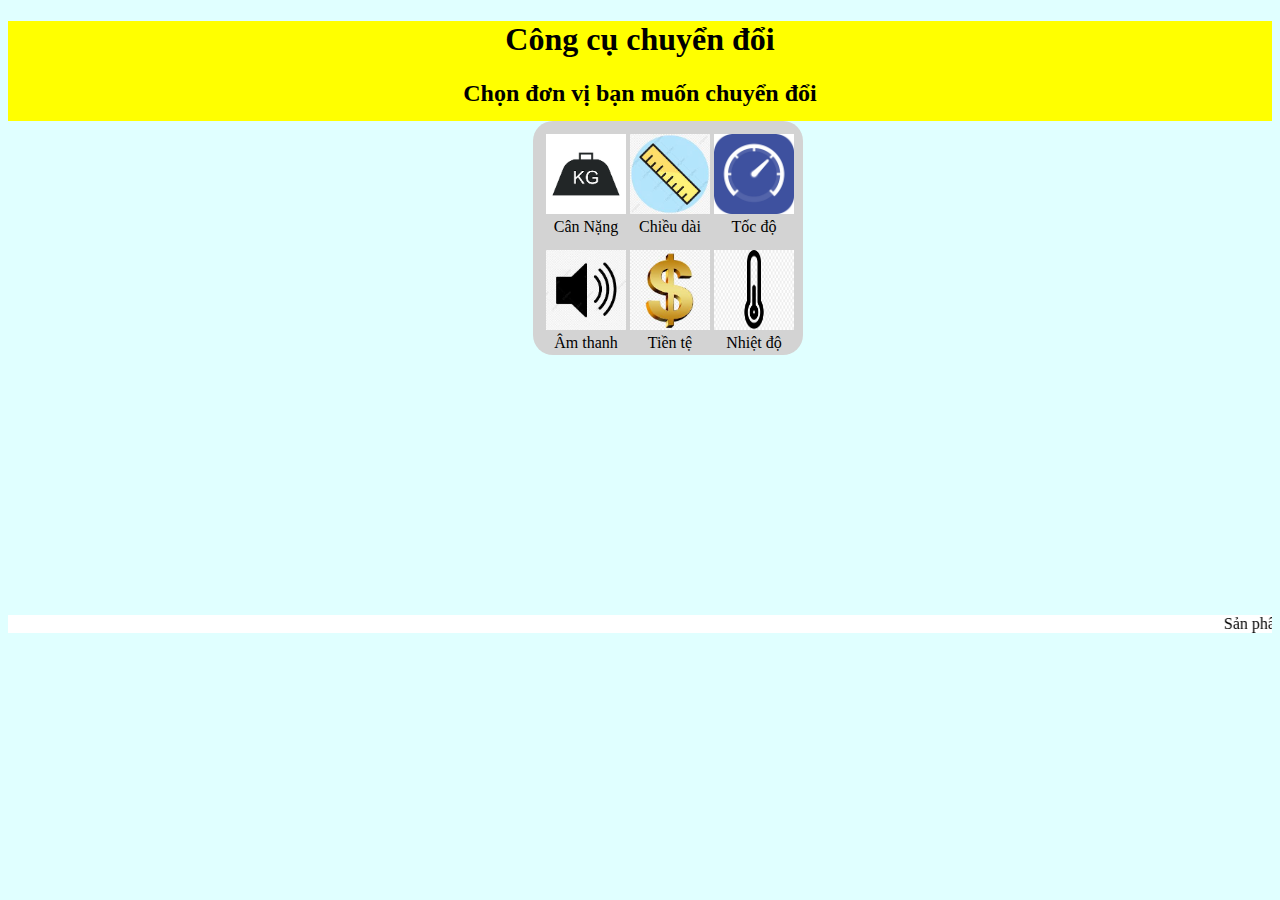
<file: index.html>
<!DOCTYPE html>
<html lang="en">
<head>
    <meta charset="UTF-8">
    <title>Công cụ chuyển đổi </title>
    <link rel="stylesheet" href="hieu.css">
    <style>
        td{
            margin-top: 150px;
        }
    </style>
</head>
<body bgcolor="#e0ffff">
<div class="head" style="background-color: yellow; height: 100px;">
    <h1 style="text-align: center">Công cụ chuyển đổi</h1>
<h2 style="text-align: center">Chọn đơn vị bạn muốn chuyển đổi</h2>
</div>
<div class="boby" style="background-color: lightgray">
<table style="text-align: center; margin-left: 10px;">
    <tr>
        <td><a href="can-nang.html">
            <img src="img/can-nang.png" width="80px" height="80px">
            </a><br>Cân Nặng</td>
        <td><a href="chieu-dai.html">
            <img src="img/chieu-dai.jpg" width="80px" height="80px">
            </a><br>Chiều dài</td>
        <td><a href="toc-do.html">
            <img src="img/toc-do.png" width="80px" height="80px">
            </a><br>Tốc độ</td>
    </tr>
    <tr>
        <td><a href="am-thanh.html">
            <img src="img/am-thanh.jpg" width="80px" height="80px">
            </a><br>Âm thanh</td>
        <td><a href="tien-te.html">
            <img src="img/tien.jpg" width="80px" height="80px">
            </a><br>Tiền tệ</td>
        <td><a href="nhiet-do.html">
            <img src="img/nhiet-do.png" width="80px" height="80px">
            </a><br>Nhiệt độ</td>
    </tr>
</table>
</div>

<div class="cuoi">
<marquee bgcolor="white" height="30%">Sản phẩm của học viên Đoàn Minh Hiếu lớp c1020g2</marquee>
</div>
</body>
</html>
</file>
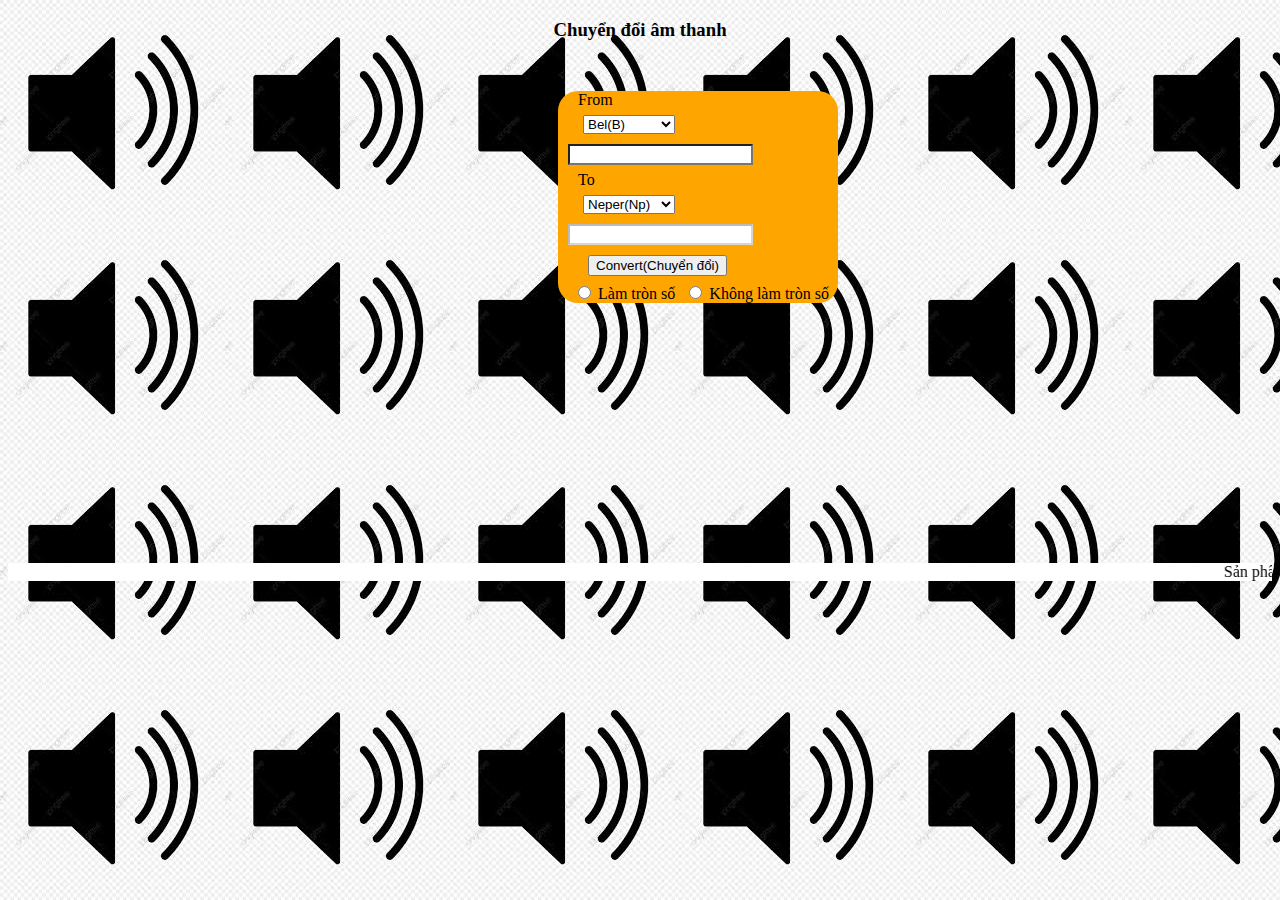
<file: am-thanh.html>
<!DOCTYPE html>
<html lang="en">
<head>
    <meta charset="UTF-8">
    <title>Chuyển đổi âm thanh</title>
    <script src="code.js"></script>
    <link rel="stylesheet" href="hieu.css">
</head>
<body background="img/am-thanh.jpg">
<h3 style="text-align: center">Chuyển đổi âm thanh</h3>
<div class="tinh">
    <div id="dauVao">
    <p>From</p>
    <select id="from">
        <option value="1">Bel(B)</option>
        <option value="10">Decibel(dB)</option>
        <option value="1.151">Neper(Np)</option>
    </select>
    <br>
    <input type="number" id="inputValue">

        <p style="margin-top: 6px">To</p>
        <select id="to">
            <option value="1.151">Neper(Np)</option>
            <option value="10">Decibel(dB)</option>
            <option value="1">Bel(B)</option>
        </select>
        <br>
        <input disabled type="number" id="output" style="background-color: white">
    </div>
    <button onclick="doi()" onkeypress="keyPress()">Convert(Chuyển đổi)</button>

    <form>
        <input type="radio" id="tron" value="tron" name="lamTron" onclick="decimalAdjust()">
        <label for="tron">Làm tròn số</label>
        <input type="radio" id="kotron" value="koTron" name="lamTron" onclick="doi()">
        <label for="kotron">Không làm tròn số</label>
    </form>
</div>
<div class="cuoi">
    <marquee bgcolor="white" height="30%">Sản phẩm của học viên Đoàn Minh Hiếu lớp c1020g2</marquee>
</div>

</body>
</html>
</file>
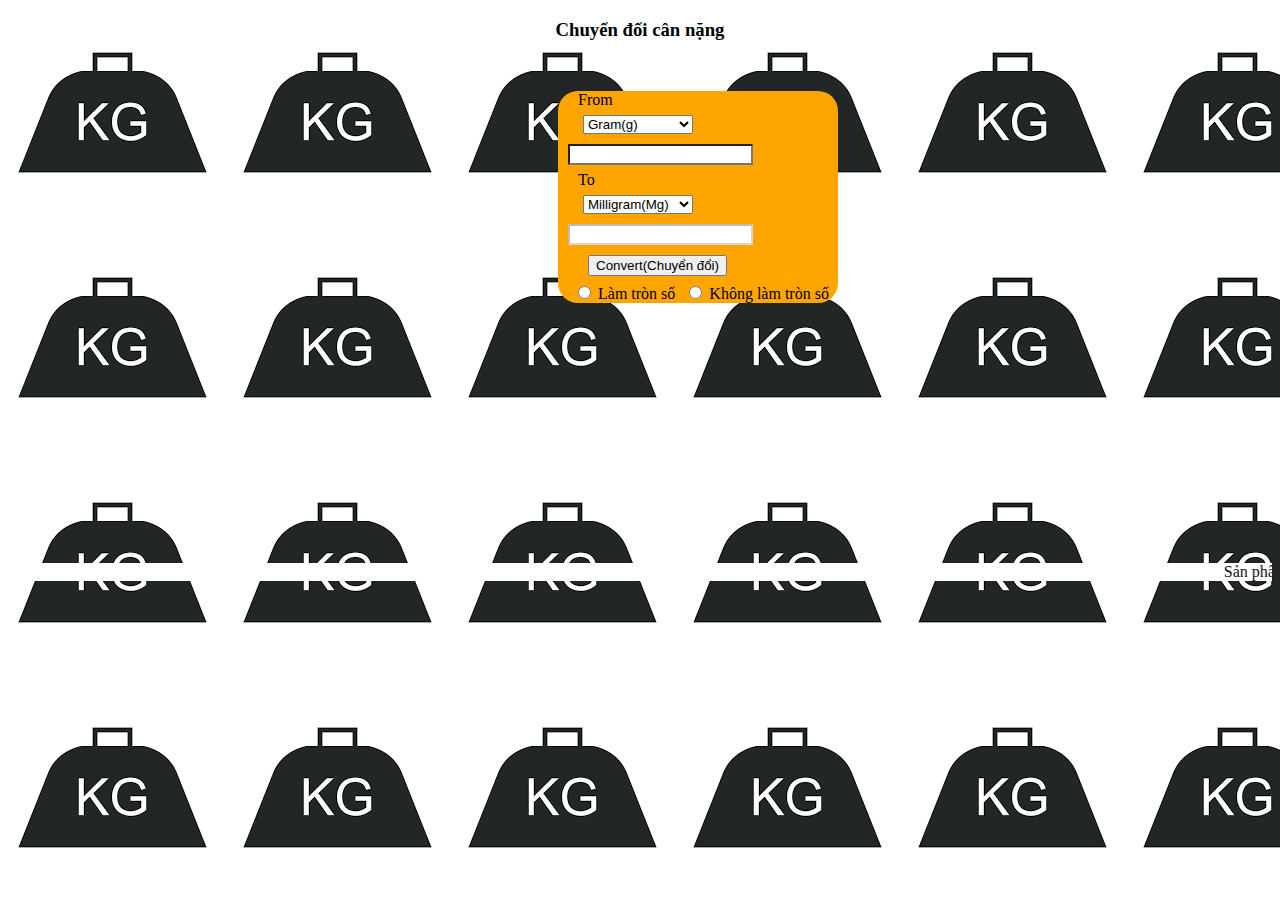
<file: can-nang.html>
<!DOCTYPE html>
<html lang="en">
<head>
    <meta charset="UTF-8">
    <title>Chuyển đổi cân nặng</title>
    <script src="code.js"></script>
    <link rel="stylesheet" href="hieu.css">
</head>
<body background="img/can-nang.png">
<h3 style="text-align: center">Chuyển đổi cân nặng</h3>
<div class="tinh">
    <p>From</p>
    <select id="from">
        <option value="1000">Gram(g)</option>
        <option value="1">Kilogram(Kg)</option>
        <option value="100000">Centigram(Cg)</option>
        <option value="1000000">Milligram(Mg)</option>
    </select>
    <br>
    <input type="number" id="inputValue">

    <p style="margin-top: 6px">To</p>
    <select id="to">
        <option value="1000000">Milligram(Mg)</option>
        <option value="100000">Centigram(Cg)</option>
        <option value="1">Kilogram(Kg)</option>
        <option value="1000">Gram(g)</option>
    </select>
    <br>
    <input disabled type="number" id="output">
    <br>
    <button onclick="doi()" onkeypress="keyPress()">Convert(Chuyển đổi)</button>
    <form>
        <input type="radio" id="tron" value="tron" name="lamTron" onclick="decimalAdjust()">
        <label for="tron">Làm tròn số</label>
        <input type="radio" id="kotron" value="koTron" name="lamTron" onclick="doi()">
        <label for="kotron">Không làm tròn số</label>
    </form>
</div>

<div class="cuoi">
    <marquee bgcolor="white" height="30%">Sản phẩm của học viên Đoàn Minh Hiếu lớp c1020g2</marquee>
</div>

</body>
</html>
</file>
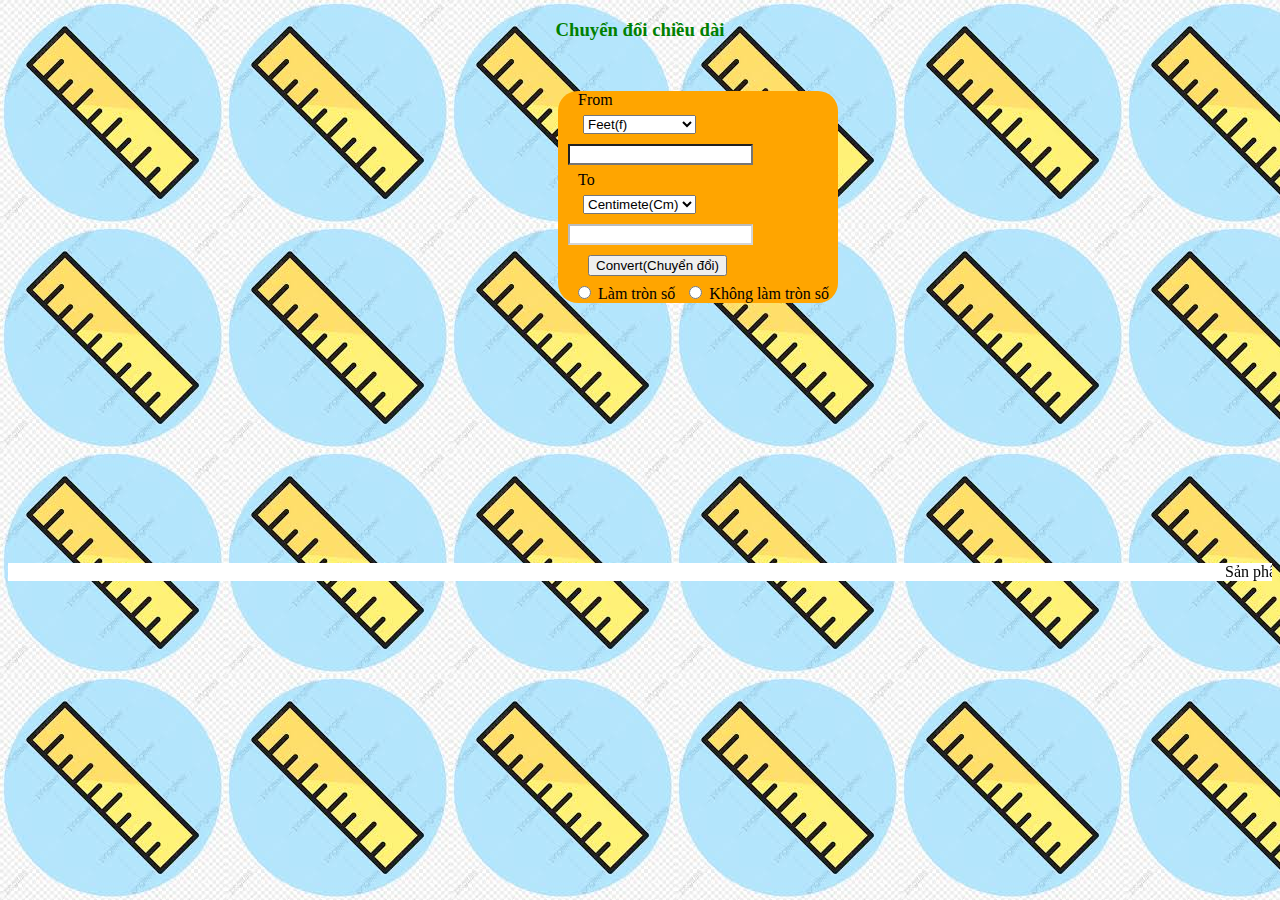
<file: chieu-dai.html>
<!DOCTYPE html>
<html lang="en">
<head>
    <meta charset="UTF-8">
    <title>chuyển đổi chiều dài</title>
    <script src="code.js"></script>
    <link rel="stylesheet" href="hieu.css">
</head>
<body background="img/chieu-dai.jpg">
<h3 style="text-align: center; color: green">Chuyển đổi chiều dài</h3>
<div class="tinh">
    <p>From</p>
    <select id="from">
        <option value="3280">Feet(f)</option>
        <option value="1000">Meter(m)</option>
        <option value="1">Kilometer(Km)</option>
        <option value="100000">Centimete(Cm)</option>
    </select>
    <br>
    <input type="number" id="inputValue">

    <p style="margin-top: 6px">To</p>
    <select id="to">
        <option value="3280">Centimete(Cm)</option>
        <option value="1000">Kilometer(Km)</option>
        <option value="1">Meter(m)</option>
        <option value="100000">Feet(f)</option>
    </select>
    <br>
    <input disabled type="text" id="output">
    <br>
    <button onclick="doi()" onkeypress="keyPress()">Convert(Chuyển đổi)</button>
    <form>
        <input type="radio" id="tron" value="tron" name="lamTron" onclick="decimalAdjust()">
        <label for="tron">Làm tròn số</label>
        <input type="radio" id="kotron" value="koTron" name="lamTron" onclick="doi()">
        <label for="kotron">Không làm tròn số</label>
    </form>
</div>

<div class="cuoi">
    <marquee bgcolor="white" height="30%">Sản phẩm của học viên Đoàn Minh Hiếu lớp c1020g2</marquee>
</div>

</body>
</html>
</file>
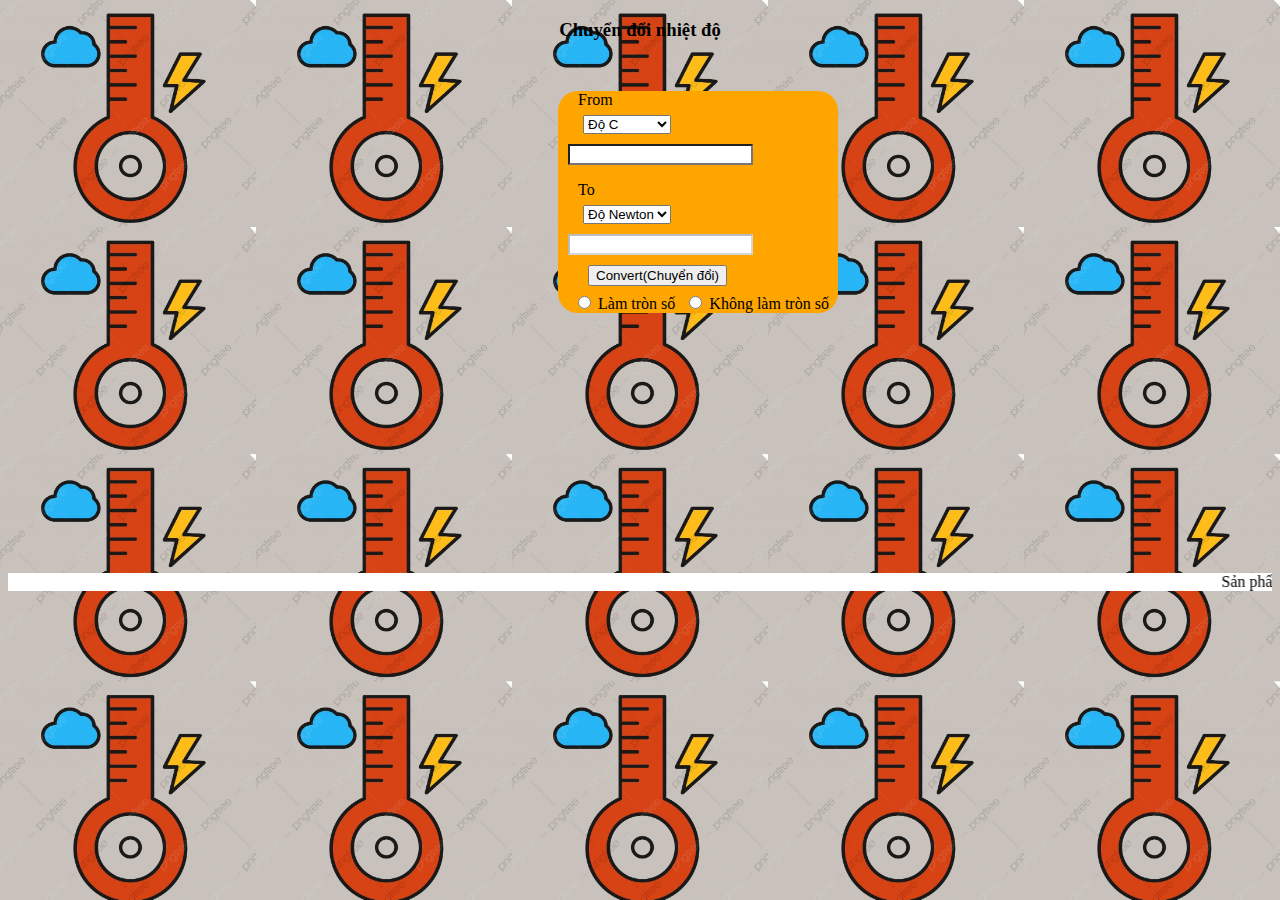
<file: nhiet-do.html>
<!DOCTYPE html>
<html lang="en">
<head>
    <meta charset="UTF-8">
    <title>Chuyển đổi nhiệt độ</title>
    <script src="code.js"></script>
    <link rel="stylesheet" href="hieu.css">
</head>
<body background="img/nd2.jpg" style="background-size: 20%">
<h3 style="text-align: center">Chuyển đổi nhiệt độ</h3>
<div class="tinh">
    <p>From</p>
    <select id="from">
        <option value="1">Độ C</option>
        <option value="274.15">Độ K</option>
        <option value="33.8">Độ F</option>
        <option value="0.33">Độ Newton</option>
    </select>
    <br>
    <input type="number" id="inputValue">
    <p>To</p>
    <select id="to">
        <option value="0.33">Độ Newton</option>
        <option value="33.8">Độ F</option>
        <option value="274.15">Độ K</option>
        <option value="1">Độ C</option>
    </select>
    <br>
    <input disabled type="number" id="output">
    <br>
    <button onclick="doi()"onkeypress="keyPress()">Convert(Chuyển đổi)</button>
    <form>
        <input type="radio" id="tron" value="tron" name="lamTron" onclick="decimalAdjust()">
        <label for="tron">Làm tròn số</label>
        <input type="radio" id="kotron" value="koTron" name="lamTron" onclick="doi()">
        <label for="kotron">Không làm tròn số</label>
    </form>
</div>

<div class="cuoi">
    <marquee bgcolor="white" height="30%">Sản phẩm của học viên Đoàn Minh Hiếu lớp c1020g2</marquee>
</div>

</body>
</html>
</file>
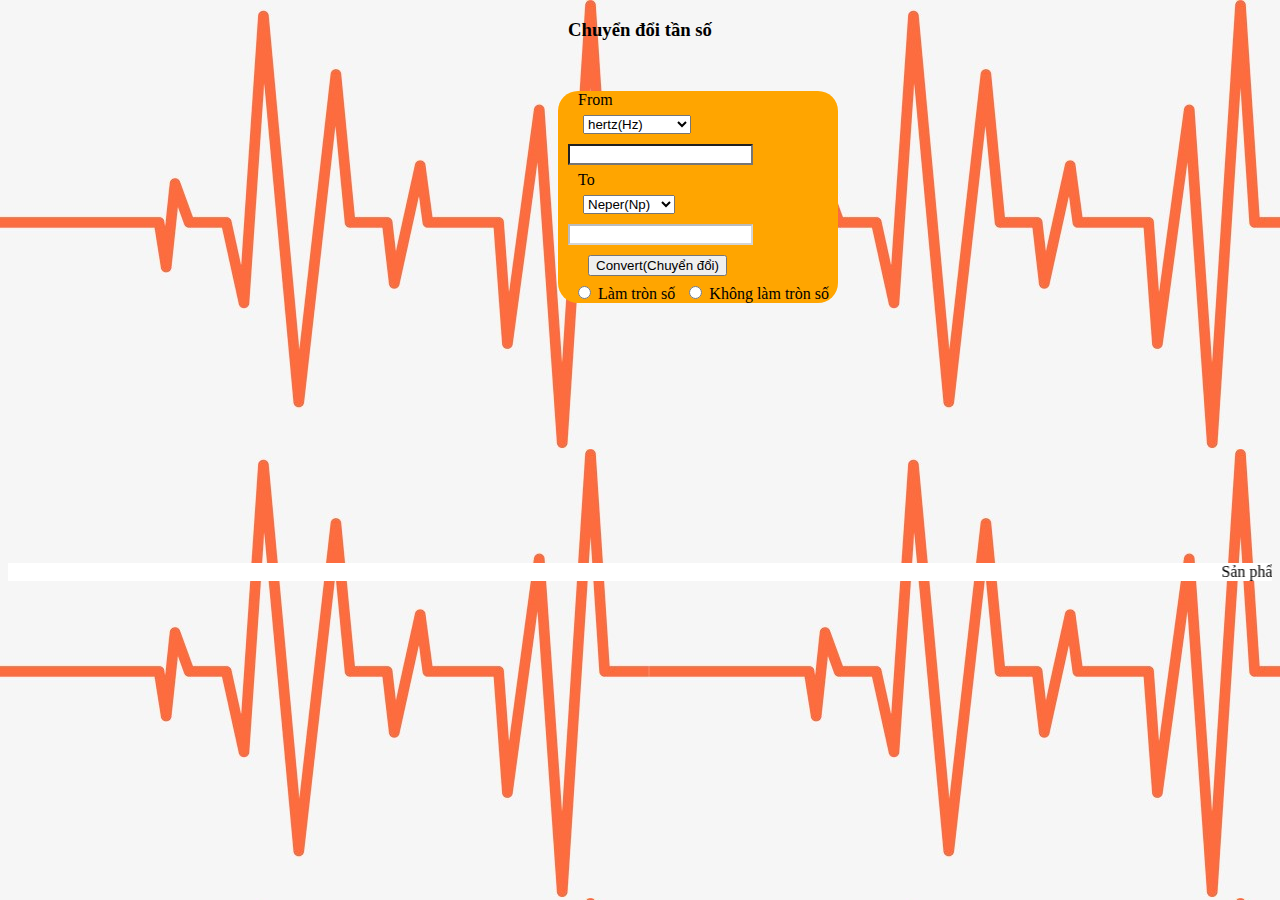
<file: so-luong.html>
<!DOCTYPE html>
<html lang="en">
<head>
    <meta charset="UTF-8">
    <title>Chuyển đổi số lượng</title>
    <script src="code.js"></script>
    <link rel="stylesheet" href="hieu.css">
</head>
<body background="img/tan-so.jpg">
<h3 style="text-align: center">Chuyển đổi tần số</h3>
<div class="tinh">
    <p>From</p>
    <select id="from">
        <option value="1">hertz(Hz)</option>
        <option value="10">exahertz(EHz)</option>
        <option value="1.151">Neper()</option>
    </select>
    <br>
    <input type="number" id="inputValue">
    <p style="margin-top: 6px">To</p>
    <select id="to">
        <option value="1.151">Neper(Np)</option>
        <option value="10">Decibel(dB)</option>
        <option value="1">Bel(B)</option>
    </select>
    <br>
    <input disabled type="number" id="output" style="background-color: white">
    <br>
    <button onclick="doi()" onkeypress="keyPress()">Convert(Chuyển đổi)</button>

    <form>
        <input type="radio" id="tron" value="tron" name="lamTron" onclick="decimalAdjust()">
        <label for="tron">Làm tròn số</label>
        <input type="radio" id="kotron" value="koTron" name="lamTron" onclick="doi()">
        <label for="kotron">Không làm tròn số</label>
    </form>
</div>

<div class="cuoi">
    <marquee bgcolor="white" height="30%">Sản phẩm của học viên Đoàn Minh Hiếu lớp c1020g2</marquee>
</div>

</body>
</html>
</file>
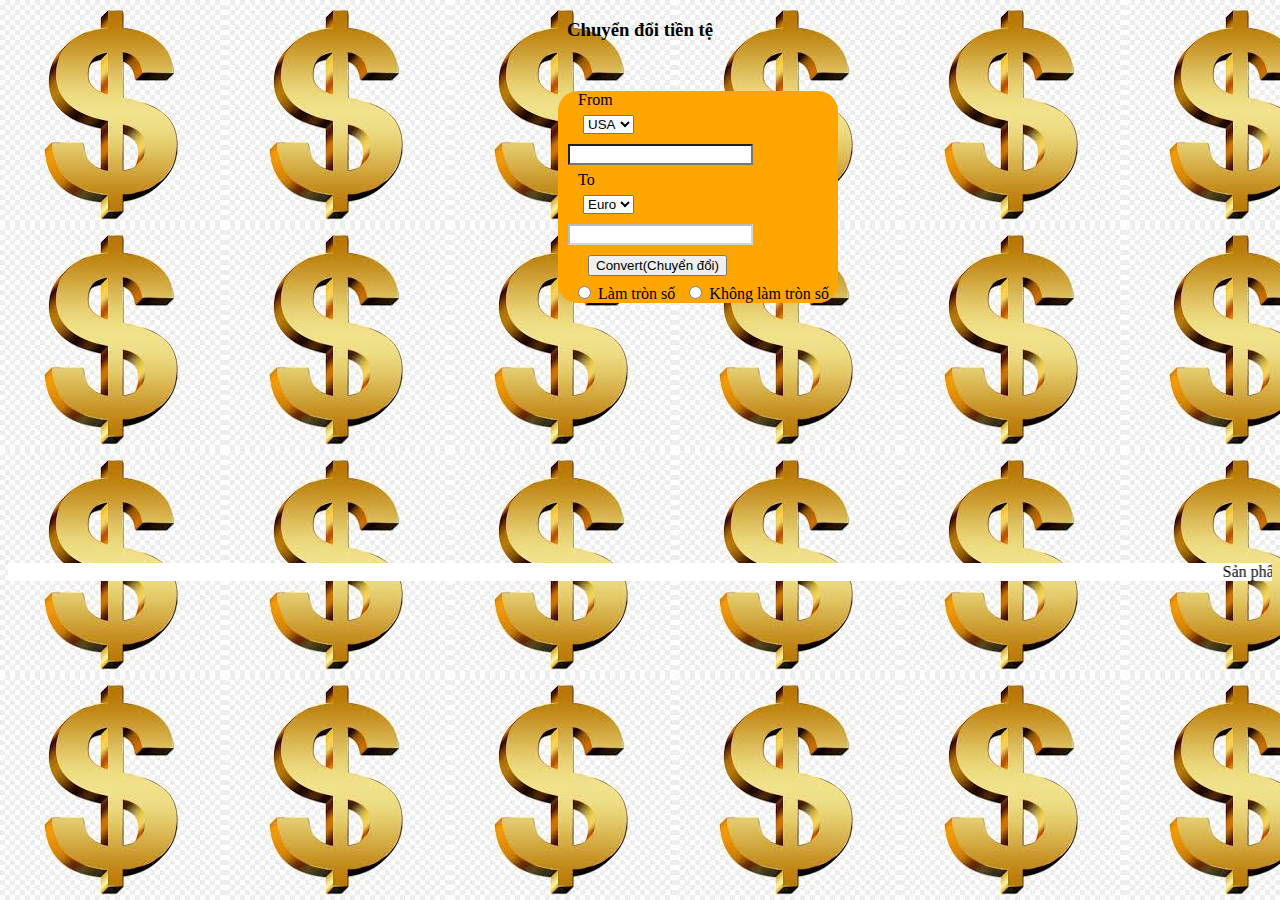
<file: tien-te.html>
<!DOCTYPE html>
<html lang="en">
<head>
    <meta charset="UTF-8">
    <title>Chuyển đổi tiền tệ</title>
    <script src="code.js"></script>
    <link rel="stylesheet" href="hieu.css">
</head>
<body background="img/tien.jpg">
<h3 style="text-align: center">Chuyển đổi tiền tệ</h3>
<div class="tinh">
    <p>From</p>
    <select id="from">
        <option value="1">USA</option>
        <option value="23000">VNĐ</option>
        <option value="108.4">Yên</option>
        <option value="0.925">Euro</option>
    </select>
    <br>
    <input type="number" id="inputValue">
    <p style="margin-top: 6px">To</p>
    <select id="to">
        <option value="0.925">Euro</option>
        <option value="108.4">Yên</option>
        <option value="23000">VNĐ</option>
        <option value="1">USA</option>
    </select>
    <br>
    <input disabled type="number" id="output">
    <br>
    <button onclick="doi()" onkeypress="keyPress()">Convert(Chuyển đổi)</button>
    <form>
        <input type="radio" id="tron" value="tron" name="lamTron" onclick="decimalAdjust()">
        <label for="tron">Làm tròn số</label>
        <input type="radio" id="kotron" value="koTron" name="lamTron" onclick="doi()">
        <label for="kotron">Không làm tròn số</label>
    </form>
</div>

<div class="cuoi">
    <marquee bgcolor="white" height="30%">Sản phẩm của học viên Đoàn Minh Hiếu lớp c1020g2</marquee>
</div>

</body>
</html>
</file>
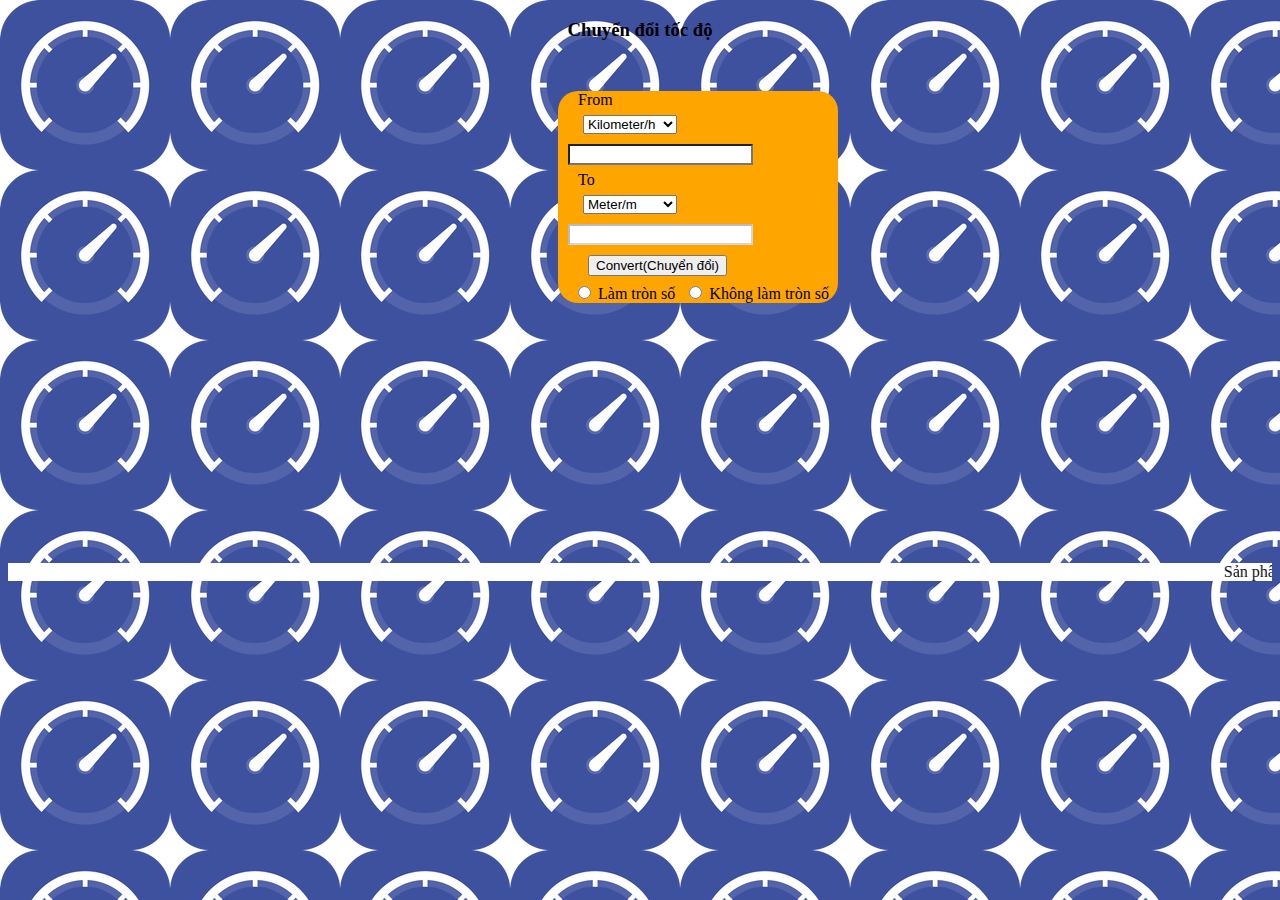
<file: toc-do.html>
<!DOCTYPE html>
<html lang="en">
<head>
    <meta charset="UTF-8">
    <title>Chuyển đổi tốc độ</title>
    <script src="code.js"></script>
    <link rel="stylesheet" href="hieu.css">
</head>
<body background="img/toc-do.png">
<h3 style="text-align: center">Chuyển đổi tốc độ</h3>
<div class="tinh">
    <p>From</p>
    <select id="from">
        <option value="1">Kilometer/h</option>
        <option value="1000">Meter/h</option>
        <option value="0.017">Kilometer/m</option>
        <option value="16.667">Meter/m</option>
    </select>
    <br>
    <input type="number" id="inputValue">
    <p style="margin-top: 6px">To</p>
    <select id="to">
        <option value="16.667">Meter/m</option>
        <option value="0.017">Kilometer/m</option>
        <option value="1000">Meter/h</option>
        <option value="1">Kilometer/h</option>
    </select>
    <br>
    <input disabled type="number" id="output">
    <br>
    <button onclick="doi()" onkeypress="keyPress()">Convert(Chuyển đổi)</button>
    <form>
        <input type="radio" id="tron" value="tron" name="lamTron" onclick="decimalAdjust()">
        <label for="tron">Làm tròn số</label>
        <input type="radio" id="kotron" value="koTron" name="lamTron" onclick="doi()">
        <label for="kotron">Không làm tròn số</label>
    </form>
</div>

<div class="cuoi">
    <marquee bgcolor="white" height="30%">Sản phẩm của học viên Đoàn Minh Hiếu lớp c1020g2</marquee>
</div>

</body>
</html>
</file>
<file: hieu.css>
div.head{
    animation-name: keyframe1;
    animation-duration:5s ;
    animation-iteration-count:infinite;
}
@keyframes keyframe1 {
    0%{background-color: red;}
    50%{background-color: yellow;}
    100%{background-color:  green}
}
div.boby {
    background-color: yellow;
    width: 270px;
    margin-left: 525px;
    border-radius: 20px 20px 20px 20px;
}
img{
        margin-top: 10px;
    }
div.tinh{
    margin-top: 50px;
    margin-left: 550px;
    width: 280px;
    background-color: orange;
    border-radius: 20px 20px 20px  20px;
}
p{
    margin-left: 20px;
    margin-bottom: 6px;
}
input{
    margin-top: 10px;
    margin-left: 10px;
    background-color: white;
}
form{
    margin-left: 10px;
}
select{
    margin-left: 25px;
}
button{
    margin-top: 10px;
    margin-left: 30px;
}
td:hover{
    background: aqua;
}
div.cuoi{
    margin-top: 260px;
}
</file>
